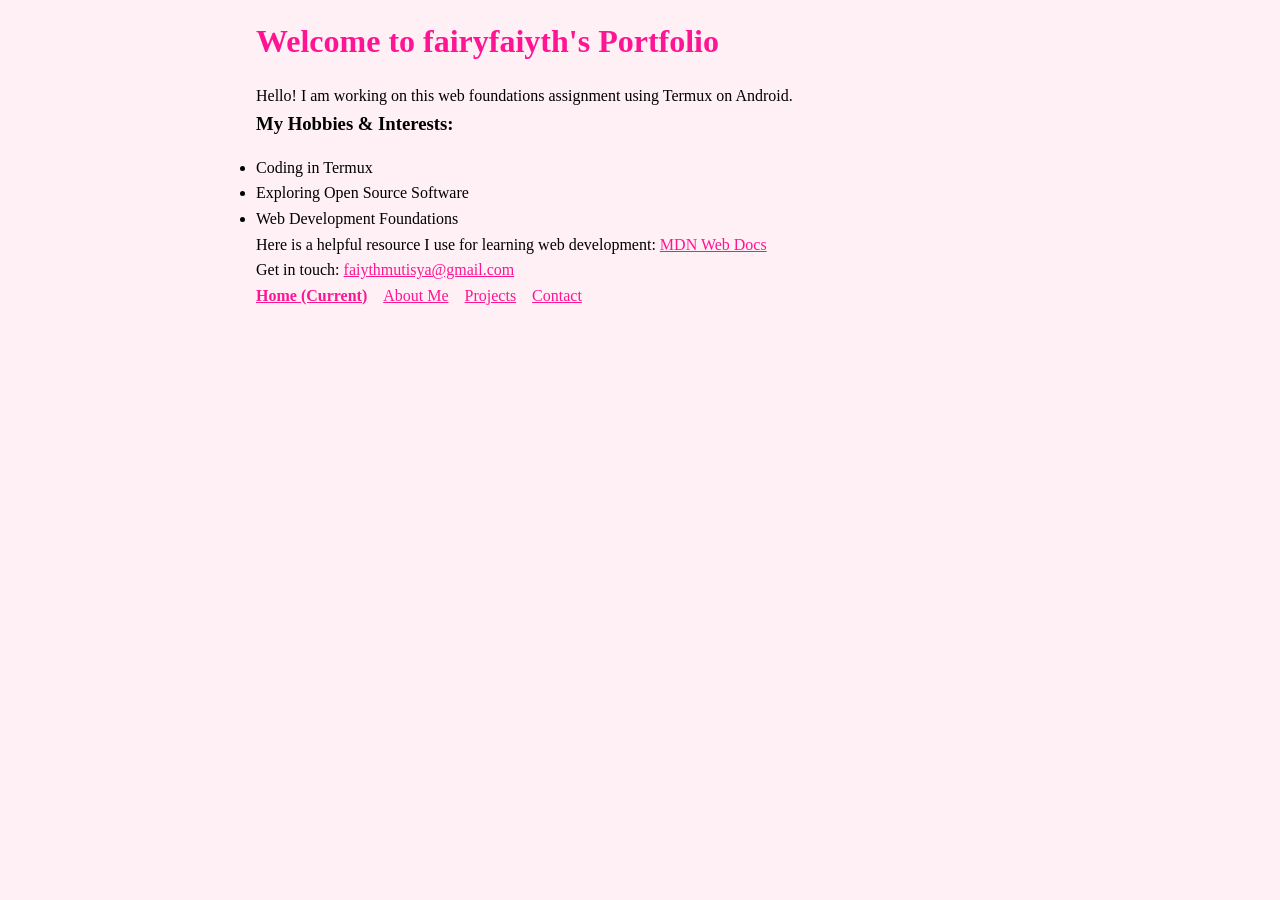
<file: index.html>
<!DOCTYPE html>
<html lang="en">
<head>
    <meta charset="UTF-8">
    <meta name="viewport" content="width=device-width, initial-scale=1.0">
  <link rel="stylesheet" href="styles.css">
  <title>fairyfaiyth - About Me</title>                     
</head>
<body>
<div class="profile-card">

    <h1>Welcome to fairyfaiyth's Portfolio</h1>
    <p>Hello! I am working on this web foundations assignment using Termux on Android.</p>


    <h3>My Hobbies & Interests:</h3>
    <ul>
        <li>Coding in Termux</li>
        <li>Exploring Open Source Software</li>
        <li>Web Development Foundations</li>
    </ul>

    <p>Here is a helpful resource I use for learning web development: <a href="https://mozilla.org" target="_blank">MDN Web Docs</a></p>

    <p>Get in touch: <a href="mailto:faiythmutisya@gmail.com">faiythmutisya@gmail.com</a></p>
 


        <nav>
            <ul>
                <li><a href="index.html"><strong>Home (Current)</strong></a></li>
                <li><a href="about.html">About Me</a></li>
                <li><a href="projects.html">Projects</a></li>
                <li><a href="contact.html">Contact</a></li>
            </ul>
        </nav>
    </header>
</div>

 </body> 
</html>
</file>
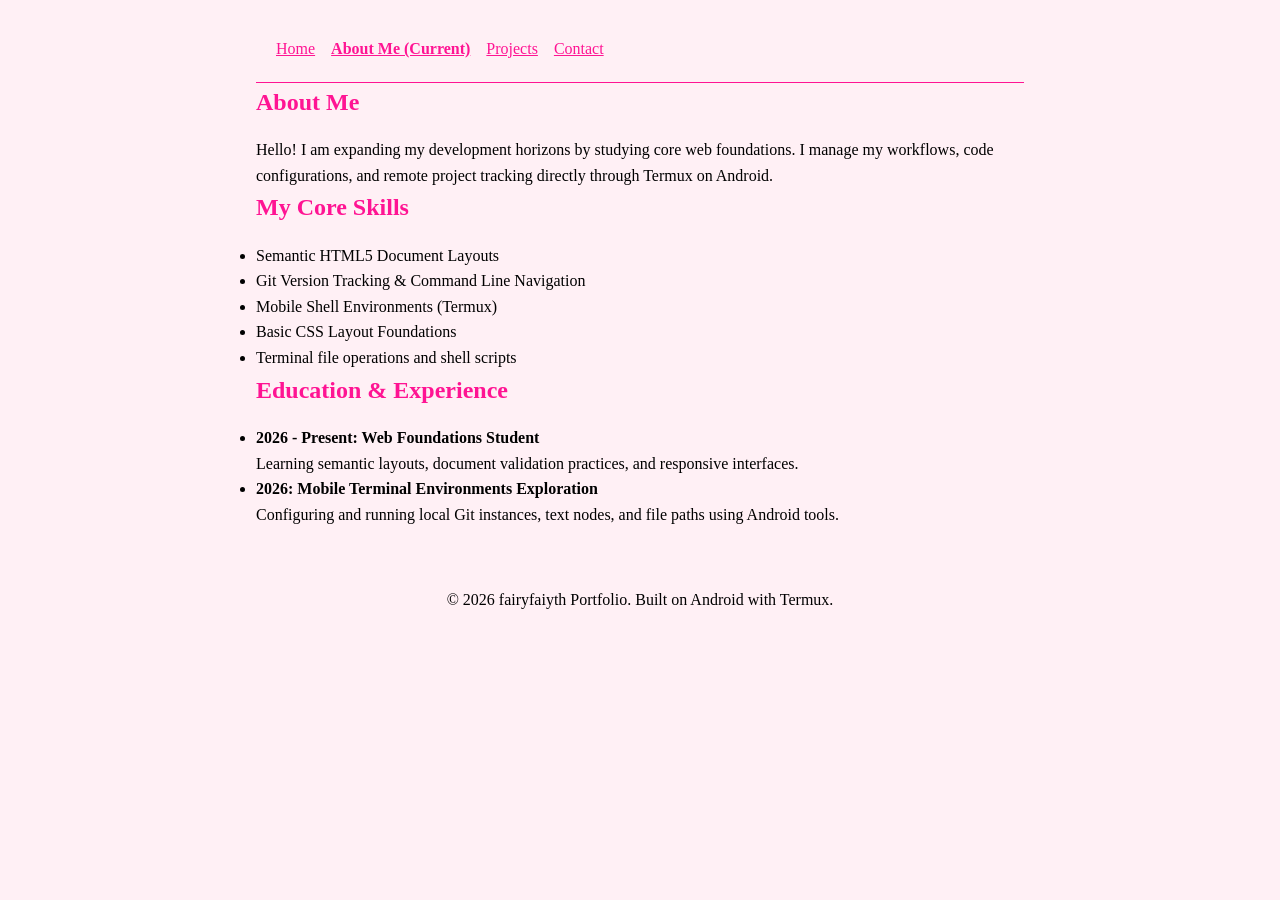
<file: about.html>
<!DOCTYPE html>
<html lang="en">
<head>
    <meta charset="UTF-8">
    <meta name="viewport" content="width=device-width, initial-scale=1.0">
    <title>About Me - Portfolio</title>
  <link rel="stylesheet" href="styles.css">
</head>
<body>

    <!-- Navigation Menu (Highlighting current page) -->
    <header>
        <nav>
            <ul>
                <li><a href="index.html">Home</a></li>
                <li><a href="about.html"><strong>About Me (Current)</strong></a></li>
                <li><a href="projects.html">Projects</a></li>
                <li><a href="contact.html">Contact</a></li>
            </ul>
        </nav>
    </header>

    <main>
        <!-- Background Story -->
        <section>
            <h1>About Me</h1>
            <p>Hello! I am expanding my development horizons by studying core web foundations. I manage my workflows, code configurations, and remote project tracking directly through Termux on Android.</p>
        </section>

        <!-- Skills List -->
        <section>
            <h2>My Core Skills</h2>
            <ul>
                <li>Semantic HTML5 Document Layouts</li>
                <li>Git Version Tracking & Command Line Navigation</li>
                <li>Mobile Shell Environments (Termux)</li>
                <li>Basic CSS Layout Foundations</li>
                <li>Terminal file operations and shell scripts</li>
            </ul>
        </section>

        <!-- Education/Experience Timeline -->
        <section>
            <h2>Education & Experience</h2>
            <ul>
                <li>
                    <strong>2026 - Present: Web Foundations Student</strong>
                    <p>Learning semantic layouts, document validation practices, and responsive interfaces.</p>
                </li>
                <li>
                    <strong>2026: Mobile Terminal Environments Exploration</strong>
                    <p>Configuring and running local Git instances, text nodes, and file paths using Android tools.</p>
                </li>
            </ul>
        </section>
    </main>

    <footer>
    <p>&copy; 2026 fairyfaiyth Portfolio. Built on Android with Termux.</p>
    </footer>

</body>
</html>
</file>
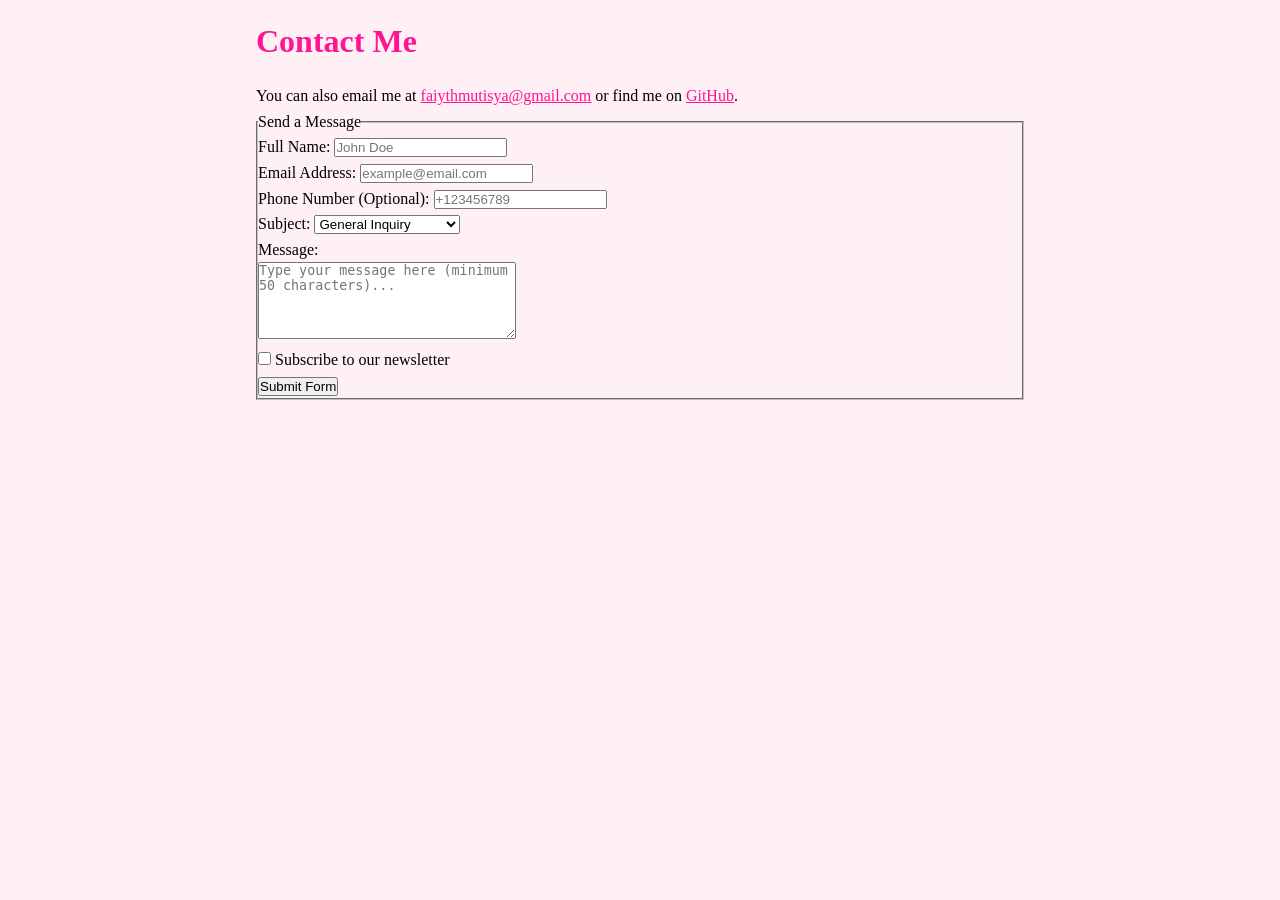
<file: contact.html>
<!DOCTYPE html>
<html lang="en">
<head>
    <meta charset="UTF-8">
    <meta name="viewport" content="width=device-width, initial-scale=1.0">
    <title>Contact Me</title>
  <link rel="stylesheet" href="styles.css">
</head>
<body>
    <h1>Contact Me</h1>
    <p>You can also email me at <a href="mailto:faiythmutisya@gmail.com">faiythmutisya@gmail.com</a> or find me on <a href="https://github.com/fairyfaiyth">GitHub</a>.</p>
    <form action="#" method="POST">
        <fieldset>
            <legend>Send a Message</legend>
            
            <!-- 1. Full Name (text, required) -->
            <p>
                <label for="fullname">Full Name:</label>
                <input type="text" id="fullname" name="fullname" placeholder="John Doe" required>
            </p>

            <!-- 2. Email (email input with validation) -->
            <p>
                <label for="email">Email Address:</label>
                <input type="email" id="email" name="email" placeholder="example@email.com" required>
            </p>

            <!-- 3. Phone (tel input, optional) -->
            <p>
                <label for="phone">Phone Number (Optional):</label>
                <input type="tel" id="phone" name="phone" placeholder="+123456789">
            </p>

            <!-- 4. Subject (dropdown with 3 options) -->
            <p>
                <label for="subject">Subject:</label>
                <select id="subject" name="subject">
                    <option value="general">General Inquiry</option>
                    <option value="project">Project Collaboration</option>
                    <option value="support">Technical Support</option>
                </select>
            </p>

            <!-- 5. Message (textarea, required, min 50 characters) -->
            <p>
                <label for="message">Message:</label><br>
                <textarea id="message" name="message" rows="5" cols="30" minlength="50" placeholder="Type your message here (minimum 50 characters)..." required></textarea>
            </p>

            <!-- 6. Newsletter (checkbox) -->
            <p>
                <input type="checkbox" id="newsletter" name="newsletter">
                <label for="newsletter">Subscribe to our newsletter</label>
            </p>

            <!-- 7. Submit button -->
            <p>
                <button type="submit">Submit Form</button>
            </p>
        </fieldset>
    </form>
</body>
</html>
</file>
<file: styles.css>
/* 1. Reset default styles */
* {
    margin: 0;
    padding: 0;
    box-sizing: border-box;
}

/* 2. Set base typography */
body {
    font-size: 16px;
    line-height: 1.6;
    color:black;
}

/* 3. Style headings */
h1, h2, h3, h4, h5, h6 {
    margin-bottom: 1rem;
    font-weight: 700;
/* Task 3.2: Box Model Card Layout */
.profile-card {
    max-width: 500px;
    margin: 20px auto;
    padding: 15px;
    border: 2px solid deeppink;
}
}/* Task 3.3: Custom Properties & Selectors */
:root {
    --primary-color: deeppink;
    --text-color: black;
    --background-color: lavenderblush;
}

/* Pseudo-class selection rule */
nav ul li a:hover {
    color: var(--primary-color);
    text-decoration: underline;
}
/* Task 3.4: Semantic Layout Elements */
header {
    background-color: var(--background-color);
    padding: 20px;
    border-bottom: 1px solid var(--primary-color);
}

nav ul {
    list-style-type: none;
}

footer {
    text-align: center;
    padding: 20px;
    margin-top: 40px;
}



/* Navigation layout */
nav ul {
    display: flex;
    flex-wrap: wrap;
    gap: 1rem;
}

@media (max-width: 600px) {
    nav ul {
        flex-direction: column;
        gap: 0.5rem;
    }
}

/* Page spacing */
body {
    max-width: 800px;
    margin: 0 auto;
    padding: 1rem;
}


/* Pink theme */
body {
    background-color: var(--background-color);
}

h1, h2 {
    color: var(--primary-color);
}

a {
    color: var(--primary-color);
}
</file>
